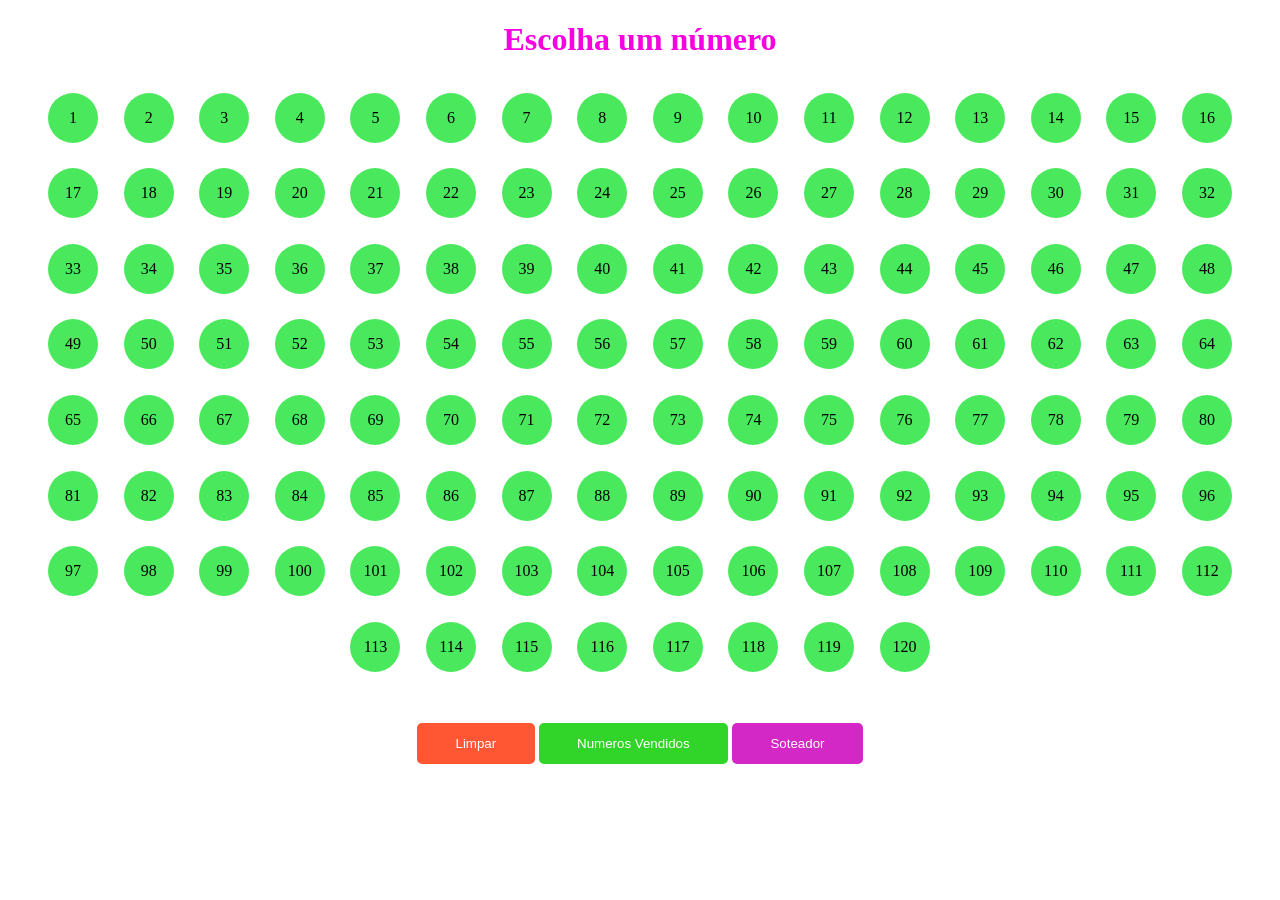
<file: index.html>
<!DOCTYPE html>
<html lang="pt-BR">
<head>
  <meta charset="UTF-8">
  <meta name="viewport" content="width=device-width, initial-scale=1.0">
  <title>Escolha um número</title>
  <link rel="stylesheet" href="style.css">
</head>
<body>
  <div class="container">
    <h1>Escolha um número</h1>
    <div id="numberContainer" class="list_card"></div>
    <button id="resetButton">Limpar</button>
    <button id="downloadPDFButton">Numeros Vendidos</button>
    <button id="sorteador">Soteador</button>
  </div>
  <script src="script.js"></script>

</body>
</html>
</file>
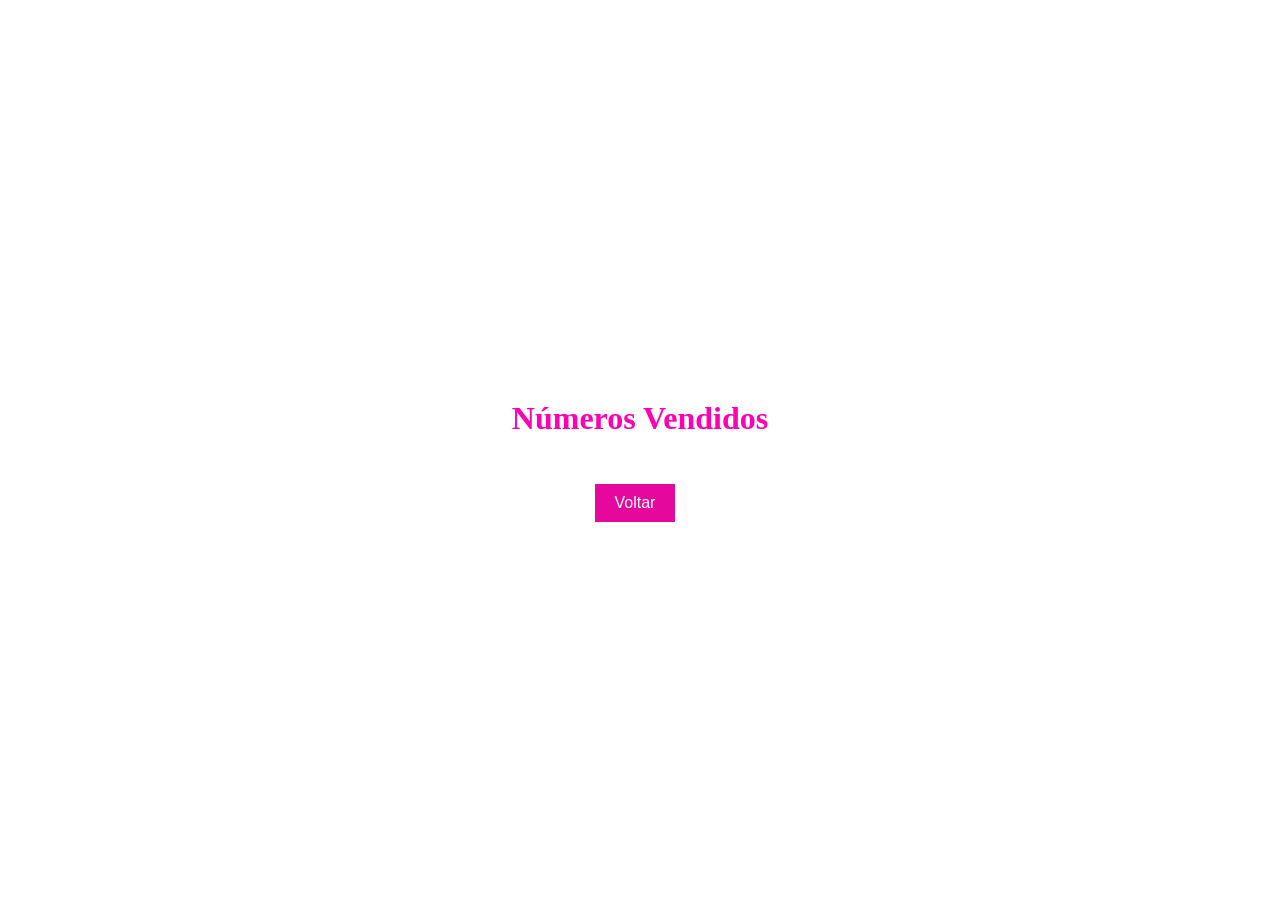
<file: relatorio/report.html>
<!DOCTYPE html>
<html lang="pt-BR">
<head>
  <meta charset="UTF-8">
  <meta name="viewport" content="width=device-width, initial-scale=1.0">
  <title>Relatório de Números Vendidos</title>
  <link rel="stylesheet" href="styleLista.css">
</head>
<body>
  <div id="reportContainer" class="container">
    <h1>Números Vendidos</h1>
    <div class="list_columns">
      <div id="column1" class="column"></div>
      <div id="column2" class="column"></div>
      <div id="column3" class="column"></div>
      <div id="column4" class="column"></div>
      <div id="column5" class="column"></div>
      <div id="column6" class="column"></div>
    </div>
    <button id="returnButton">Voltar</button> <!-- Botão para voltar à outra página -->
  </div>
  <script src="report_script.js"></script>
</body>
</html>
</file>
<file: style.css>
body {
    background-image: url('https://static.vecteezy.com/ti/vetor-gratis/p1/2150235-fundo-colorido-desenhado-a-mao-vetor.jpg');
    background-size: cover;
    background-position: center;
    background-repeat: no-repeat;
    margin: 0; /* Removendo margens padrão do body */
    padding: 0; /* Removendo preenchimento padrão do body */
}

.container {
    text-align: center;
    margin-top: 1%; /* Margem superior em porcentagem para ser responsivo */
}
.container h1 {
    color: rgb(247, 0, 226);
}


.list_card {
    padding: 0;
    list-style-type: none;
    display: flex;
    flex-wrap: wrap;
    justify-content: center;
}

.number-container {
    position: relative;
    margin: 1%; /* Margem entre os elementos em porcentagem */
}

.number {
    display: inline-block;
    width: 10vw; /* Largura em relação à largura da viewport */
    height: 10vw; /* Altura em relação à largura da viewport */
    max-width: 50px; /* Largura máxima em pixels */
    max-height: 50px; /* Altura máxima em pixels */
    background-color: #4ae85dfe; /* verde claro */
    border-radius: 50%;
    line-height: 50px; /* Centraliza o texto verticalmente */
    text-align: center;
    cursor: pointer;
    transition: background-color 0.3s;
}

.number:hover {
    background-color: #08c424; /* verde mais escuro no hover */
}

.selected .number {
    background-color: red; /* Vermelho para números selecionados */
}

.name {
    display: none;
    position: absolute;
    top: -60%; /* Distância do número em porcentagem */
    left: 50%;
    transform: translateX(-50%);
    padding: 5px 10px;
    border-radius: 5px;
    box-shadow: 0 2px 4px rgba(0, 0, 0, 0.2);
    color: rgb(0, 0, 0); /* Cor do texto */
}

.number-container:hover .name {
    display: block;
}

.number-container.selected {
    background-color: red;
    border-radius: 50%;
}

#resetButton {
    padding: 1% 3%; /* Preenchimento em porcentagem */
    margin-top: 3%; /* Margem superior em porcentagem */
    background-color: #FF5733;
    color: white;
    border: none;
    border-radius: 5px;
    cursor: pointer;
    transition: background-color 0.3s;
}
    
#resetButton:hover {
    background-color: #e37f7f;
}

#downloadPDFButton{
    padding: 1% 3%; /* Preenchimento em porcentagem */
    margin-top: 3%; /* Margem superior em porcentagem */
    background-color: #31d428;
    color: white;
    border: none;
    border-radius: 5px;
    cursor: pointer;
    transition: background-color 0.3s;
}

#downloadPDFButton:hover {
    background-color: #aefe89;
}

#sorteador{
    padding: 1% 3%; /* Preenchimento em porcentagem */
    margin-top: 3%; /* Margem superior em porcentagem */
    background-color: #d428c6;
    color: white;
    border: none;
    border-radius: 5px;
    cursor: pointer;
    transition: background-color 0.3s;
}

#sorteador:hover {
    background-color: #fe89e9;
}



/* Responsividade */
@media (max-width: 600px) {
    .number {
        width: 20vw; /* Ajusta a largura em relação à largura da viewport para dispositivos menores */
        height: 20vw; /* Ajusta a altura em relação à largura da viewport para dispositivos menores */
    }

    #resetButton, #downloadPDFButton {
        padding: 2% 5%; /* Aumenta o preenchimento em dispositivos menores */
        margin-top: 5%; /* Aumenta a margem superior em dispositivos menores */
        font-size: 1rem; /* Ajusta o tamanho da fonte para melhor leitura */
    }
}
</file>
<file: relatorio/styleLista.css>
html, body {
    height: 100%;
    margin: 0;
    padding: 0;
    display: flex;
    justify-content: center;
    align-items: center;
}

body {
    background-image: url('https://img.freepik.com/free-psd/3d-rendering-beauty-banner_23-2150159871.jpg');
    background-size: cover;
    background-position: center;
    background-repeat: no-repeat;
}

.container {
    text-align: center;
    padding: 20px;
    color: rgb(255, 0, 179);
}

.list_columns {
    display: flex;
    justify-content: space-between;
    padding: 0;
}

.column {
    color: rgb(0, 0, 0);
    padding: 3px;
    margin-bottom: 20px;
    font-weight: bold;
}


.number-container {
    margin-bottom: 10px; /* Espaçamento entre os números */
    display: flex;
    align-items: center;
}

button {
    padding: 10px 20px;
    margin-right: 10px;
    background-color: #e50099f7;
    color: rgb(255, 255, 255);
    border: none;
    cursor: pointer;
}

button:hover {
    background-color: #ff94d4;
}
/* Responsividade para telas pequenas */
@media (max-width: 600px) {
    .number {
        width: 20vw;
        height: 20vw;
        line-height: 20vw;
    }

    #resetButton, #downloadPDFButton {
        padding: 2% 5%;
        margin-top: 5%;
        font-size: 1rem;
    }
}
/* Responsividade para telas pequenas */
@media (max-width: 375px) and (max-height: 667px) {
    .number {
        width: 60vw; /* Ajuste para telas pequenas */
        height: 60vw; /* Ajuste para telas pequenas */
        line-height: 60vw; /* Ajuste para telas pequenas */
        font-size: 1.1rem; /* Ajuste para telas pequenas */
    }

    button {
        font-size: 0.8rem; /* Ajuste para telas pequenas */
    }
}

/* Responsividade para iPhone X e dispositivos similares */
@media (min-width: 375px) and (min-height: 812px), (min-width: 414px) and (min-height: 896px) {
    .number {
        width: 20vw; /* Ajuste para telas maiores */
        height: 20vw; /* Ajuste para telas maiores */
        line-height: 20vw; /* Ajuste para telas maiores */
        font-size: 1.2rem; /* Ajuste para telas maiores */
    }

    button {
        font-size: 1rem; /* Ajuste para telas maiores */
    }
}



@media screen and (max-width: 1250px) {
    .container {
        width: 90%; /* Reduz a largura do container */
    }

    .number {
        width: 20vw; /* Ajuste para telas médias */
        height: 20vw; /* Ajuste para telas médias */
        line-height: 20vw; /* Ajuste para telas médias */
        font-size: 1.2rem; /* Ajuste para telas médias */
    }

    button {
        font-size: 1rem; /* Ajuste para telas médias */
    }
}
</file>
